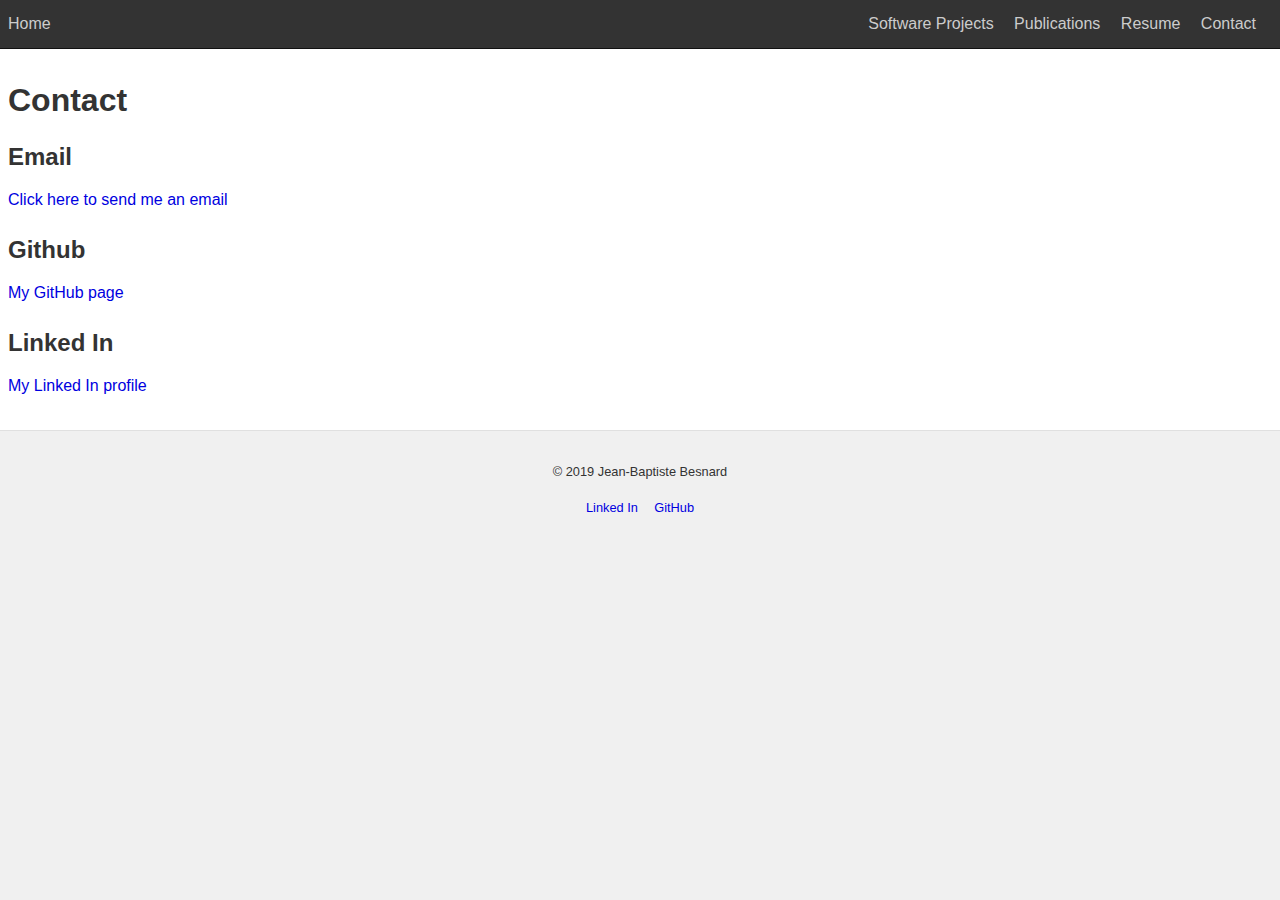
<file: contact/index.html>
<!DOCTYPE html>
<html>
<head>
    <title>Jean-Baptiste BESNARD - Contact</title>
    <meta charset="UTF-8">
    <meta name="viewport" content="width=device-width">
    <link rel="stylesheet" type="text/css" href="/css/style.css">
    <script async src="https://www.googletagmanager.com/gtag/js?id=UA-125413789-1"></script>
    <script src="https://www.google.com/recaptcha/api.js" async defer></script>
    <script>
    window.dataLayer = window.dataLayer || [];
    function gtag(){dataLayer.push(arguments);}
    gtag('js', new Date());

    gtag('config', 'UA-125413789-1');
    </script>
</head>

<body id="contact">

<nav>
<section>
    <span class="home">
        <a href="/">Home</a>
    </span>
    <span class="links">
        <!-- <a href="/blog/">Blog</a> 
        <a href="/news/">News</a>-->
        <a href="/projects/">Software Projects</a>
        <a href="/publications/">Publications</a>
        <a href="/resume/">Resume</a>
        <a href="/contact/">Contact</a>
    </span>
</section>
</nav>

<main>
<h1>Contact</h1>

<h2>Email</h2>

<p>
    <a
    href="#"
    data-contact="amJhcHRpc3RlYmVzbmFyZCNnbWFpbC5udWwK"
    data-subj="W2piYmVzbmFyZC5wcm9dIENvbnRhY3QgRm9ybQo="
    onfocus="this.href = 'mailto:' + atob(this.dataset.contact).replace('#','@').replace('.nul', '.com') + '?subject=' + atob(this.dataset.subj || '')"
    >
    Click here to send me an email
    </a>
</p>

<h2>Github</h2>

<p>
<a href="https://github.com/besnardjb/">My GitHub page</a>
</p>

<h2>Linked In</h2>

<p>
<a href="https://www.linkedin.com/in/jbbesnard">My Linked In profile</a>
</p>
</main>

<footer>
<section>
<p>&copy; 2019 Jean-Baptiste Besnard</p>
<p>
    <a href="https://www.linkedin.com/in/jbbesnard">Linked In</a>
    <a href="https://github.com/besnardjb/">GitHub</a>
</p>
</section>
</footer>

</body>
</html>
</file>
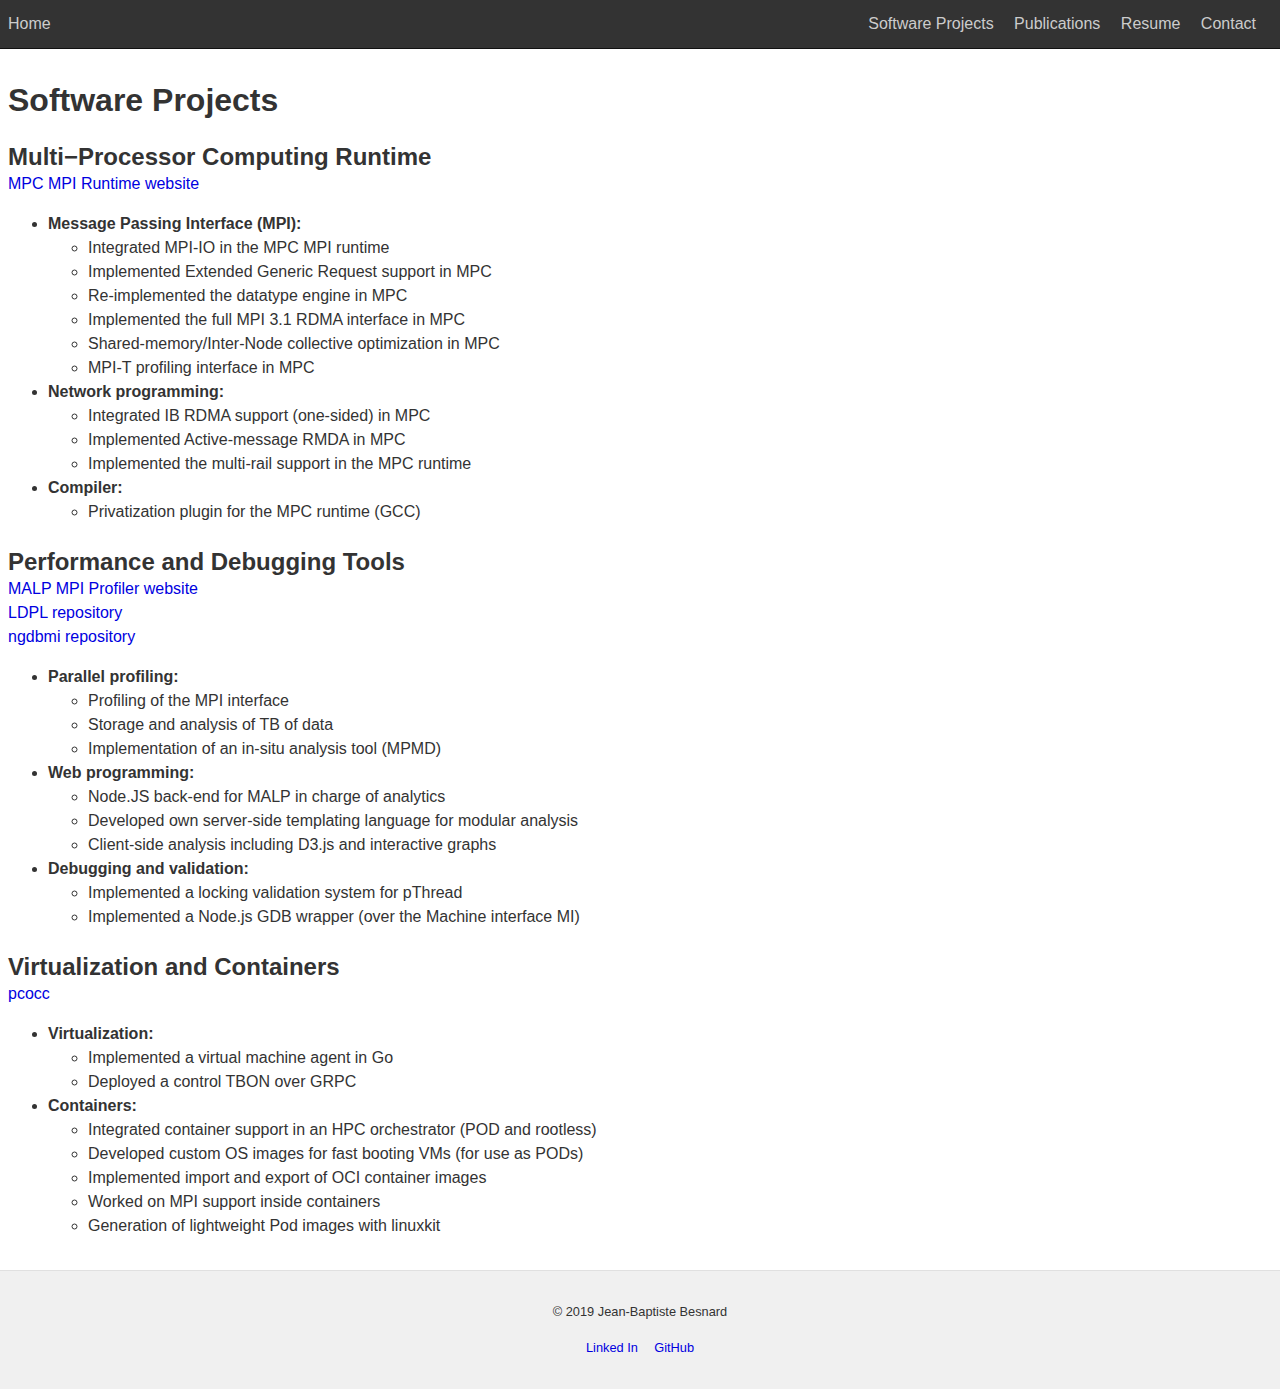
<file: projects/index.html>
<!DOCTYPE html>
<html>
<head>
    <title>Jean-Baptiste BESNARD - Projects</title>
    <meta charset="UTF-8">
    <meta name="viewport" content="width=device-width">
    <link rel="stylesheet" type="text/css" href="/css/style.css">
    <script async src="https://www.googletagmanager.com/gtag/js?id=UA-125413789-1"></script>
    <script src="https://www.google.com/recaptcha/api.js" async defer></script>
    <script>
    window.dataLayer = window.dataLayer || [];
    function gtag(){dataLayer.push(arguments);}
    gtag('js', new Date());

    gtag('config', 'UA-125413789-1');
    </script>
</head>

<body id="projects">

<nav>
<section>
    <span class="home">
        <a href="/">Home</a>
    </span>
    <span class="links">
        <!-- <a href="/blog/">Blog</a> 
        <a href="/news/">News</a>-->
        <a href="/projects/">Software Projects</a>
        <a href="/publications/">Publications</a>
        <a href="/resume/">Resume</a>
        <a href="/contact/">Contact</a>
    </span>
</section>
</nav>

<main>
<h1>Software Projects</h1>
    
<h2>Multi−Processor Computing Runtime</h2>

<a href="http://mpc.hpcframework.com">MPC MPI Runtime website</a>

<ul>
    <li><b>Message Passing Interface (MPI):</b>
        <ul>
            <li>Integrated MPI-IO in the MPC MPI runtime</li>
            <li>Implemented Extended Generic Request support in MPC</li>
            <li>Re-implemented the datatype engine in MPC</li>
            <li>Implemented the full MPI 3.1 RDMA interface in MPC</li>
            <li>Shared-memory/Inter-Node collective optimization in MPC</li>
            <li>MPI-T profiling interface in MPC</li>
        </ul>
    </li>
    <li><b>Network programming:</b>
        <ul>
            <li>Integrated IB RDMA support (one-sided) in MPC</li>
            <li>Implemented Active-message RMDA in MPC</li>
            <li>Implemented the multi-rail support in the MPC runtime</li>
        </ul>
    </li>
    <li><b>Compiler:</b>
        <ul>
            <li>Privatization plugin for the MPC runtime (GCC)</li>
        </ul>
    </li>
</ul>

<h2>Performance and Debugging Tools</h2>

<a href="http://malp.hpcframework.com">MALP MPI Profiler website</a><br>
<a href="https://github.com/besnardjb/LDPL">LDPL repository</a><br>
<a href="https://github.com/besnardjb/ngdbmi">ngdbmi repository</a><br>

<ul>
    <li><b>Parallel profiling:</b>
        <ul>
            <li>Profiling of the MPI interface</li>
            <li>Storage and analysis of TB of data</li>
            <li>Implementation of an in-situ analysis tool (MPMD)</li>
        </ul>
    </li>
    <li><b>Web programming:</b>
        <ul>
            <li>Node.JS back-end for MALP in charge of analytics</li>
            <li>Developed own server-side templating language for modular analysis</li>
            <li>Client-side analysis including D3.js and interactive graphs</li>
        </ul>
    </li>
    <li><b>Debugging and validation:</b>
        <ul>
            <li>Implemented a locking validation system for pThread</li>
            <li>Implemented a Node.js GDB wrapper (over the Machine interface MI)</li>
        </ul>
    </li>
</ul>

    
<h2>Virtualization and Containers</h2>

<a href="https://github.com/cea-hpc/pcocc">pcocc</a><br>

<ul>
    <li><b>Virtualization:</b>
        <ul>
            <li>Implemented a virtual machine agent in Go</li>
            <li>Deployed a control TBON over GRPC</li>
        </ul>
    </li>
    <li><b>Containers:</b>
        <ul>
            <li>Integrated container support in an HPC orchestrator (POD and rootless)</li>
            <li>Developed custom OS images for fast booting VMs (for use as PODs)</li>
            <li>Implemented import and export of OCI container images</li>
            <li>Worked on MPI support inside containers</li>
            <li>Generation of lightweight Pod images with linuxkit</li>
        </ul>
    </li>
</ul>
</main>

<footer>
<section>
<p>&copy; 2019 Jean-Baptiste Besnard</p>
<p>
    <a href="https://www.linkedin.com/in/jbbesnard">Linked In</a>
    <a href="https://github.com/besnardjb/">GitHub</a>
</p>
</section>
</footer>

</body>
</html>
</file>
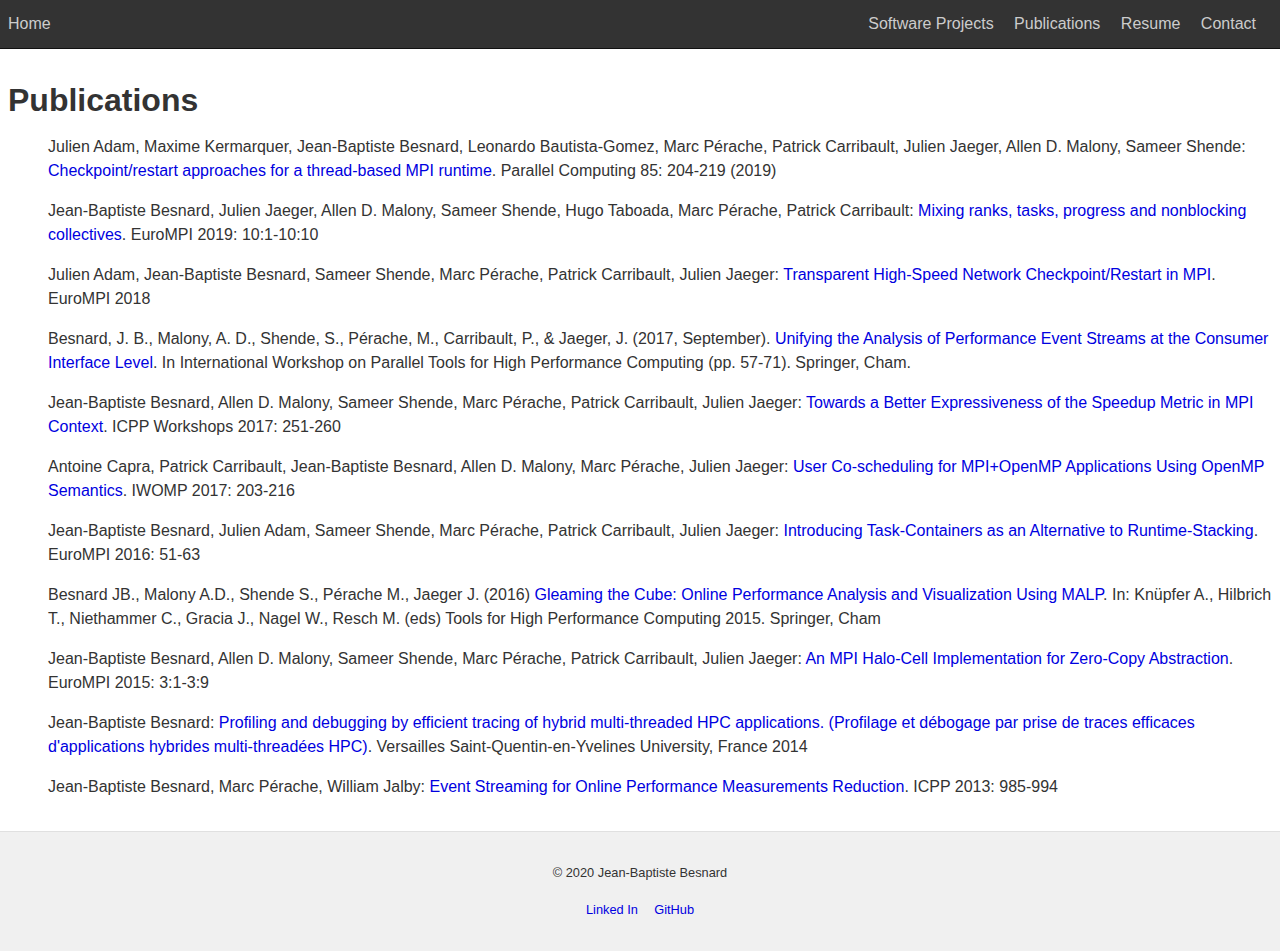
<file: publications/index.html>
<!DOCTYPE html>
<html>
<head>
    <title>Jean-Baptiste BESNARD - Publications</title>
    <meta charset="UTF-8">
    <meta name="viewport" content="width=device-width">
    <link rel="stylesheet" type="text/css" href="/css/style.css">
    <script async src="https://www.googletagmanager.com/gtag/js?id=UA-125413789-1"></script>
    <script src="https://www.google.com/recaptcha/api.js" async defer></script>
    <script>
    window.dataLayer = window.dataLayer || [];
    function gtag(){dataLayer.push(arguments);}
    gtag('js', new Date());

    gtag('config', 'UA-125413789-1');
    </script>
</head>

<body id="publications">

<nav>
<section>
    <span class="home">
        <a href="/">Home</a>
    </span>
    <span class="links">
        <!-- <a href="/blog/">Blog</a> 
        <a href="/news/">News</a>-->
        <a href="/projects/">Software Projects</a>
        <a href="/publications/">Publications</a>
        <a href="/resume/">Resume</a>
        <a href="/contact/">Contact</a>
    </span>
</section>
</nav>

<main>
<h1>Publications</h1>

<ul>
    <p>Julien Adam, Maxime Kermarquer, Jean-Baptiste Besnard, Leonardo Bautista-Gomez, Marc Pérache, Patrick Carribault, Julien Jaeger, Allen D. Malony, Sameer Shende: <a href="https://www.researchgate.net/publication/331469621_CheckpointRestart_Approaches_for_a_Thread-Based_MPI_Runtime">Checkpoint/restart approaches for a thread-based MPI runtime</a>. Parallel Computing 85: 204-219 (2019)</p>
    <p>Jean-Baptiste Besnard, Julien Jaeger, Allen D. Malony, Sameer Shende, Hugo Taboada, Marc Pérache, Patrick Carribault:
<a href="https://www.researchgate.net/publication/335370541_Mixing_ranks_tasks_progress_and_nonblocking_collectives">Mixing ranks, tasks, progress and nonblocking collectives</a>. EuroMPI 2019: 10:1-10:10</p>
    <p>Julien Adam, Jean-Baptiste Besnard, Sameer Shende, Marc Pérache, Patrick Carribault, Julien Jaeger: <a href="https://www.researchgate.net/publication/327756509_Transparent_High-Speed_Network_CheckpointRestart_in_MPI">Transparent High-Speed Network Checkpoint/Restart in MPI</a>. EuroMPI 2018</p>
    <p>Besnard, J. B., Malony, A. D., Shende, S., Pérache, M., Carribault, P., & Jaeger, J. (2017, September). <a href="https://www.researchgate.net/publication/[base64]">Unifying the Analysis of Performance Event Streams at the Consumer Interface Level</a>. In International Workshop on Parallel Tools for High Performance Computing (pp. 57-71). Springer, Cham.</p>
    <p>Jean-Baptiste Besnard, Allen D. Malony, Sameer Shende, Marc Pérache, Patrick Carribault, Julien Jaeger: <a href="https://www.researchgate.net/publication/319595494_Towards_a_Better_Expressiveness_of_the_Speedup_Metric_in_MPI_Context">Towards a Better Expressiveness of the Speedup Metric in MPI Context</a>. ICPP Workshops 2017: 251-260</p>
    <p>Antoine Capra, Patrick Carribault, Jean-Baptiste Besnard, Allen D. Malony, Marc Pérache, Julien Jaeger: <a href="https://www.researchgate.net/publication/319138479_User_Co-scheduling_for_MPIOpenMP_Applications_Using_OpenMP_Semantics">User Co-scheduling for MPI+OpenMP Applications Using OpenMP Semantics</a>. IWOMP 2017: 203-216</p>
    <p>Jean-Baptiste Besnard, Julien Adam, Sameer Shende, Marc Pérache, Patrick Carribault, Julien Jaeger: <a href="https://www.researchgate.net/publication/309327655_Introducing_Task-Containers_as_an_Alternative_to_Runtime-Stacking">Introducing Task-Containers as an Alternative to Runtime-Stacking</a>. EuroMPI 2016: 51-63</p>
    <p>Besnard JB., Malony A.D., Shende S., Pérache M., Jaeger J. (2016) <a href="https://www.researchgate.net/publication/305685139_Gleaming_the_Cube_Online_Performance_Analysis_and_Visualization_Using_MALP">Gleaming the Cube: Online Performance Analysis and Visualization Using MALP</a>. In: Knüpfer A., Hilbrich T., Niethammer C., Gracia J., Nagel W., Resch M. (eds) Tools for High Performance Computing 2015. Springer, Cham</p>
    <p>Jean-Baptiste Besnard, Allen D. Malony, Sameer Shende, Marc Pérache, Patrick Carribault, Julien Jaeger: <a href="https://www.researchgate.net/publication/299863927_An_MPI_Halo-Cell_Implementation_for_Zero-Copy_Abstraction">An MPI Halo-Cell Implementation for Zero-Copy Abstraction</a>. EuroMPI 2015: 3:1-3:9</p>
    <p>Jean-Baptiste Besnard: <a href="https://www.researchgate.net/publication/278826675_Profiling_and_debugging_by_efficient_tracing_of_hybrid_multi-threaded_HPC_applications">Profiling and debugging by efficient tracing of hybrid multi-threaded HPC applications. (Profilage et débogage par prise de traces efficaces d'applications hybrides multi-threadées HPC)</a>. Versailles Saint-Quentin-en-Yvelines University, France 2014</p>
    <p>Jean-Baptiste Besnard, Marc Pérache, William Jalby: <a href="https://www.researchgate.net/publication/261307845_Event_Streaming_for_Online_Performance_Measurements_Reduction">Event Streaming for Online Performance Measurements Reduction</a>. ICPP 2013: 985-994</p>
</ul>

</main>

<footer>
<section>
<p>&copy; 2020 Jean-Baptiste Besnard</p>
<p>
    <a href="https://www.linkedin.com/in/jbbesnard">Linked In</a>
    <a href="https://github.com/besnardjb/">GitHub</a>
</p>
</section>
</footer>

</body>
</html>
</file>
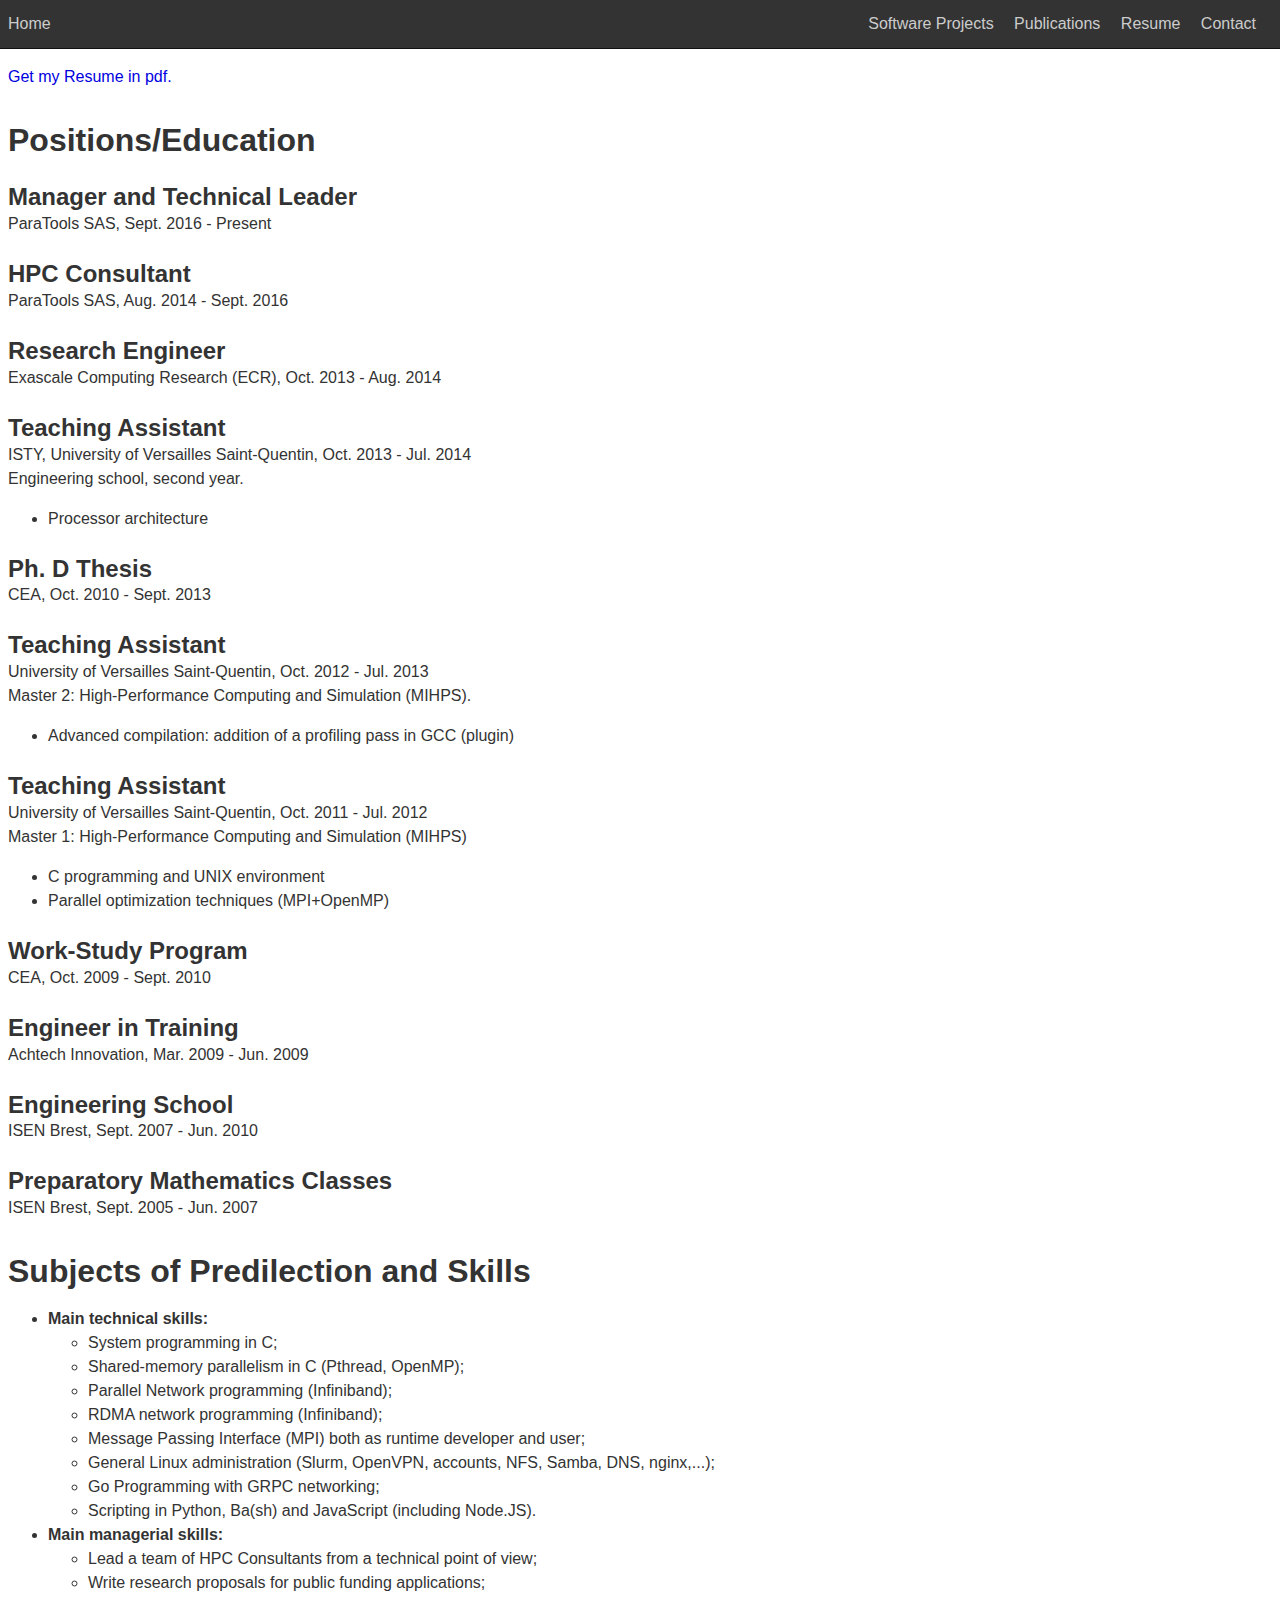
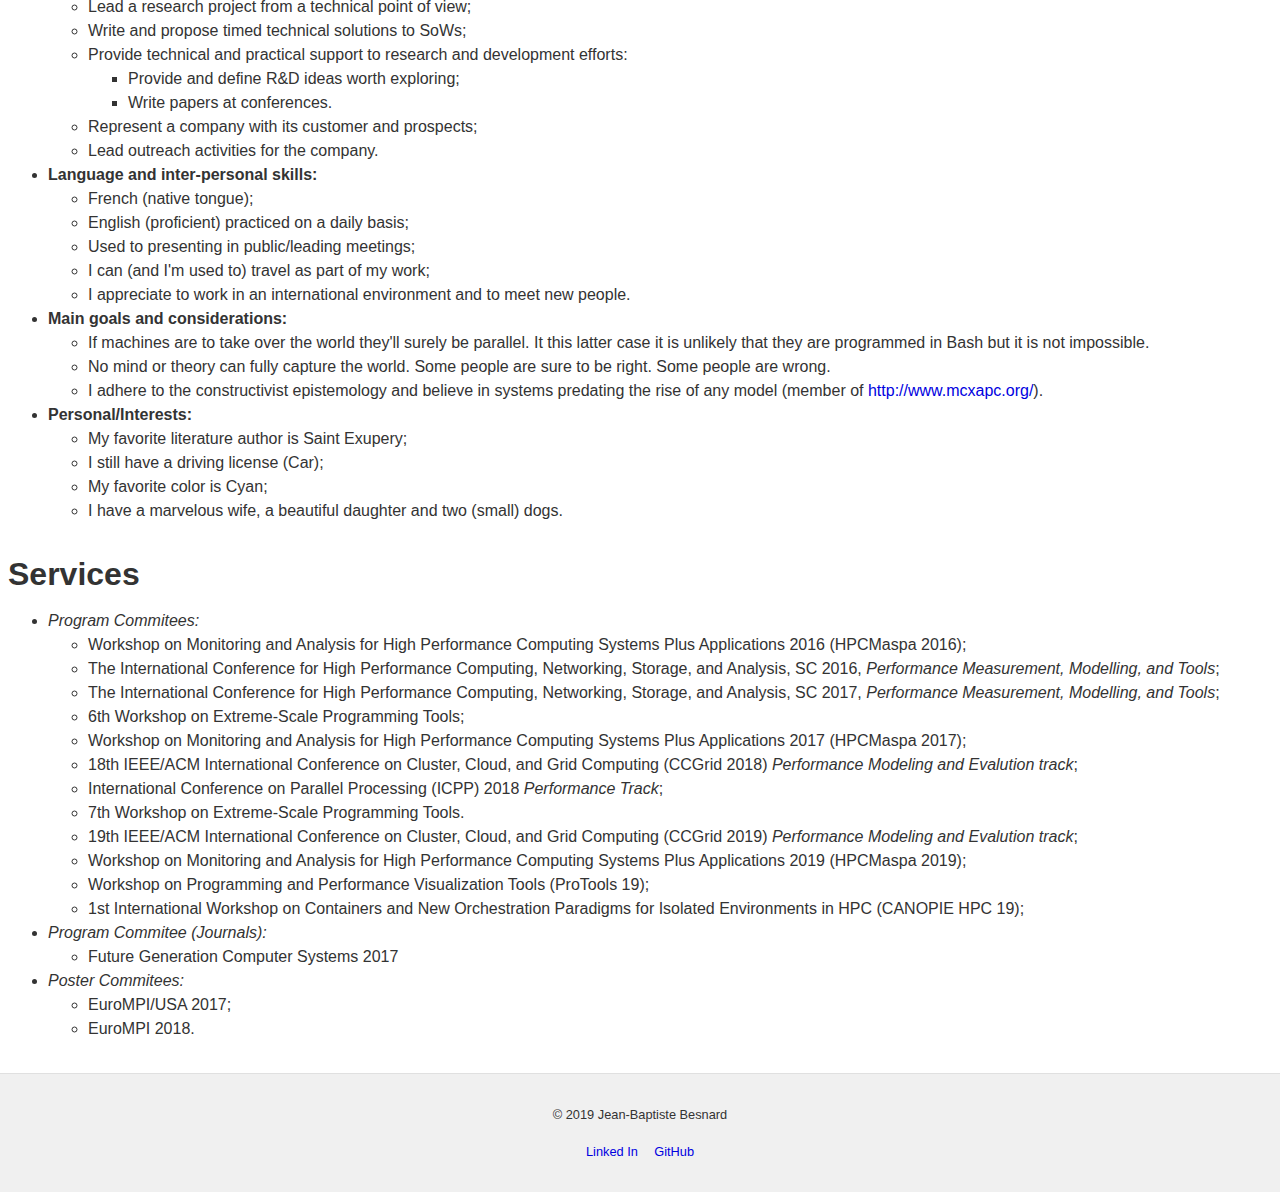
<file: resume/index.html>
<!DOCTYPE html>
<html>
<head>
    <title>Jean-Baptiste BESNARD - Resume</title>
    <meta charset="UTF-8">
    <meta name="viewport" content="width=device-width">
    <link rel="stylesheet" type="text/css" href="/css/style.css">
    <script async src="https://www.googletagmanager.com/gtag/js?id=UA-125413789-1"></script>
    <script src="https://www.google.com/recaptcha/api.js" async defer></script>
    <script>
    window.dataLayer = window.dataLayer || [];
    function gtag(){dataLayer.push(arguments);}
    gtag('js', new Date());

    gtag('config', 'UA-125413789-1');
    </script>
</head>

<body id="resume">

<nav>
<section>
    <span class="home">
        <a href="/">Home</a>
    </span>
    <span class="links">
        <!-- <a href="/blog/">Blog</a> 
        <a href="/news/">News</a>-->
        <a href="/projects/">Software Projects</a>
        <a href="/publications/">Publications</a>
        <a href="/resume/">Resume</a>
        <a href="/contact/">Contact</a>
    </span>
</section>
</nav>

<main>
<p><a href="cv.pdf">Get my Resume in pdf.</a></p>

<h1>Positions/Education</h1>
    
<h2>Manager and Technical Leader</h2>
<div>ParaTools SAS, Sept. 2016 - Present</div>

<h2>HPC Consultant</h2>
<div>ParaTools SAS, Aug. 2014 - Sept. 2016</div>

<h2>Research Engineer</h2>
<div>Exascale Computing Research (ECR), Oct. 2013 - Aug. 2014</div>

<h2>Teaching Assistant</h2>
<div>ISTY, University of Versailles Saint-Quentin, Oct. 2013 - Jul. 2014</div>

Engineering school, second year.
<ul>
    <li>Processor architecture</li>
</ul>

<h2>Ph. D Thesis</h2>
<div>CEA, Oct. 2010 - Sept. 2013</div>

<h2>Teaching Assistant</h2>
<div>University of Versailles Saint-Quentin, Oct. 2012 - Jul. 2013</div>

Master 2: High-Performance Computing and Simulation (MIHPS).
<ul>
    <li>Advanced compilation: addition of a profiling pass in GCC (plugin)</li>
</ul>

<h2>Teaching Assistant</h2>
<div>University of Versailles Saint-Quentin, Oct. 2011 - Jul. 2012</div>

Master 1: High-Performance Computing and Simulation (MIHPS)
<ul>
    <li>C programming and UNIX environment</li>
    <li>Parallel optimization techniques (MPI+OpenMP)</li>
</ul>

<h2>Work-Study Program</h2>
<div>CEA, Oct. 2009 - Sept. 2010</div>

<h2>Engineer in Training</h2>
<div>Achtech Innovation, Mar. 2009 - Jun. 2009</div>

<h2>Engineering School</h2>
<div>ISEN Brest, Sept. 2007 - Jun. 2010</div>

<h2>Preparatory Mathematics Classes</h2>
<div>ISEN Brest, Sept. 2005 - Jun. 2007</div>

<h1>Subjects of Predilection and Skills</h1>
<ul>
    <li><b>Main technical skills:</b></li>
    <ul>
        <li>System programming in C;</li>
        <li>Shared-memory parallelism in C (Pthread, OpenMP);</li>
        <li>Parallel Network programming (Infiniband);</li>
        <li>RDMA network programming (Infiniband);</li>
        <li>Message Passing Interface (MPI) both as runtime developer and user;</li>
        <li>General Linux administration (Slurm, OpenVPN, accounts, NFS, Samba, DNS, nginx,...);</li>
        <li>Go Programming with GRPC networking;</li>
        <li>Scripting in Python, Ba(sh) and JavaScript (including Node.JS).</li>
    </ul>
    <li><b>Main managerial skills:</b></li>
    <ul>
        <li>Lead a team of HPC Consultants from a technical point of view;</li>
        <li>Write research proposals for public funding applications;</li>
        <li>Lead a research project from a technical point of view;</li>
        <li>Write and propose timed technical solutions to SoWs;</li>
        <li>Provide technical and practical support to research and development efforts:</li>
        <ul>
            <li>Provide and define R&D ideas worth exploring;</li>
            <li>Write papers at conferences.</li>
        </ul>
        <li>Represent a company with its customer and prospects;</li>
        <li>Lead outreach activities for the company.</li>
    </ul>
    <li><b>Language and inter-personal skills:</b></li>
    <ul>
        <li>French (native tongue);</li>
        <li>English (proficient) practiced on a daily basis;</li>
        <li>Used to presenting in public/leading meetings;</li>
        <li>I can (and I'm used to) travel as part of my work;</li>
        <li>I appreciate to work in an international environment and to meet new people.</li>
    </ul>
    <li><b>Main goals and considerations:</b></li>
    <ul>
        <li>If machines are to take over the world they'll surely be parallel. It this latter case it is unlikely that they are programmed in Bash but it is not impossible.</li>
        <li>No mind or theory can fully capture the world. Some people are sure to be right. Some people are wrong.</li>
        <li>I adhere to the constructivist epistemology and believe in systems predating the rise of any model (member of <a href="http://www.mcxapc.org/">http://www.mcxapc.org/</a>).</li>
    </ul>
    <li><b>Personal/Interests:</b></li>
    <ul>
        <li>My favorite literature author is Saint Exupery;</li>
        <li>I still have a driving license (Car);</li>
        <li>My favorite color is Cyan;</li>
        <li>I have a marvelous wife, a beautiful daughter and two (small) dogs.</li>
    </ul>
</ul>

<h1>Services</h1>
        
<ul>
    <li><i>Program Commitees:</i></li>
    <ul>
        <li>Workshop on Monitoring and Analysis for High Performance Computing Systems Plus Applications 2016
            (HPCMaspa 2016);</li>
        <li>The International Conference for High Performance Computing, Networking, Storage, and Analysis, SC 2016, <i>Performance Measurement, Modelling, and Tools</i>;</li>
       <li>The International Conference for High Performance Computing, Networking, Storage, and Analysis, SC 2017, <i>Performance Measurement, Modelling, and Tools</i>;</li>
        <li>6th Workshop on Extreme-Scale Programming Tools;</li>
        <li>Workshop on Monitoring and Analysis for High Performance Computing Systems Plus Applications 2017
                (HPCMaspa 2017);</li>
        <li>18th IEEE/ACM International Conference on Cluster, Cloud, and Grid Computing (CCGrid 2018) <i>Performance Modeling and Evalution track</i>;</li>
        <li>International Conference on Parallel Processing (ICPP) 2018 <i>Performance Track</i>;</li>
        <li>7th Workshop on Extreme-Scale Programming Tools.</li>
        <li>19th IEEE/ACM International Conference on Cluster, Cloud, and Grid Computing (CCGrid 2019) <i>Performance Modeling and Evalution track</i>;</li>
        <li>Workshop on Monitoring and Analysis for High Performance Computing Systems Plus Applications 2019
                (HPCMaspa 2019);</li>
        <li>Workshop on Programming and Performance Visualization Tools (ProTools 19);</li>
        <li>1st International Workshop on Containers and New Orchestration Paradigms for Isolated Environments in HPC (CANOPIE HPC 19);</li>
    </ul>
    <li><i>Program Commitee (Journals):</i></li>
    <ul>
        <li>Future Generation Computer Systems 2017</li>
    </ul>
    <li><i>Poster Commitees:</i></li>
    <ul>
        <li>EuroMPI/USA 2017;</li>
        <li>EuroMPI 2018.</li>
    </ul>
</ul>
</main>

<footer>
<section>
<p>&copy; 2019 Jean-Baptiste Besnard</p>
<p>
    <a href="https://www.linkedin.com/in/jbbesnard">Linked In</a>
    <a href="https://github.com/besnardjb/">GitHub</a>
</p>
</section>
</footer>

</body>
</html>
</file>
<file: css/style.css>
/* General */
body {
    margin: 0;
    line-height: 1.5em;
    color: #333333;
    font-family: helvetica, arial, sans-serif;
}

h1, h2, h3, h4, h5, h6 {
    margin-bottom: 0;
    line-height: 1.2em;
    margin-top: 1em;
}

a:link, a:visited {
    color: #0000e0;
    text-decoration: none
}


.floatl {
    float: left;
    margin: 20px;
}

a:hover, a:active {
    color: #0000ff;
    text-decoration: underline
}

/* Single column layout */
nav section, header section, main, footer section {
    max-width: 80em;
    margin-left: auto;
    margin-right: auto;
    padding: 0 0.5em;
}


/* Navigation panel */
nav {
    background: #333333;
    border-bottom: thin solid #111111;
    line-height: 3em;
}

nav a {
    margin-right: 1em;
}

nav a:link, nav a:visited {
    color: #cccccc;
}

nav a:hover, nav a:active {
    color: #ffffff;
    text-decoration: none;
}

@media screen and (min-width: 600px) {
    nav .links {
        float: right;
    }
}


/* Footer */
footer {
    background: #f0f0f0;
    border-top: thin solid #e0e0e0;
    margin-top: 2em;
    padding: 1em 0;
    box-shadow: 0 100vh 0 100vh #f0f0f0;
    text-align: center;
}

footer section p {
    font-size: 0.8em;
}

footer a {
    margin-right: 1em;
}

footer a:last-child {
    margin-right: 0;
}


/* Posts */
article {
    margin-top: 1em;
    margin-bottom: 1em;
}

article h2 a:link, article h2 a:visited,
article h1 a:link, article h1 a:visited,
.more:link, .more:visited {
    color: #333333;
}

article h2 a:hover, article h2 a:active,
article h1 a:hover, article h1 a:active,
.more:hover, .more:active {
    color: #777777;
}

p.meta {
    margin-top: 0;
    font-size: 0.8em;
    color: #777777;
    font-style: italic;
}

p.summary {
    margin-top: 0.25em;
    margin-bottom: 0.25em;
}

div .more {
    margin-top: 0;
    font-weight: bold;
}


/* RSS */
.rss {
    padding: 0.3em 0.35em;
    border-radius: 0.25em;
    font-size: 0.75em;
    font-weight: bold;
}

.rss:link, .rss:visited, .rss:hover, .rss:active {
    color: #ffffff;
    text-decoration: none;
}

.rss:link, .rss:visited {
    background: #ff6600;
}

.rss:hover, .rss:active {
    background: #ff8822;
}
</file>
